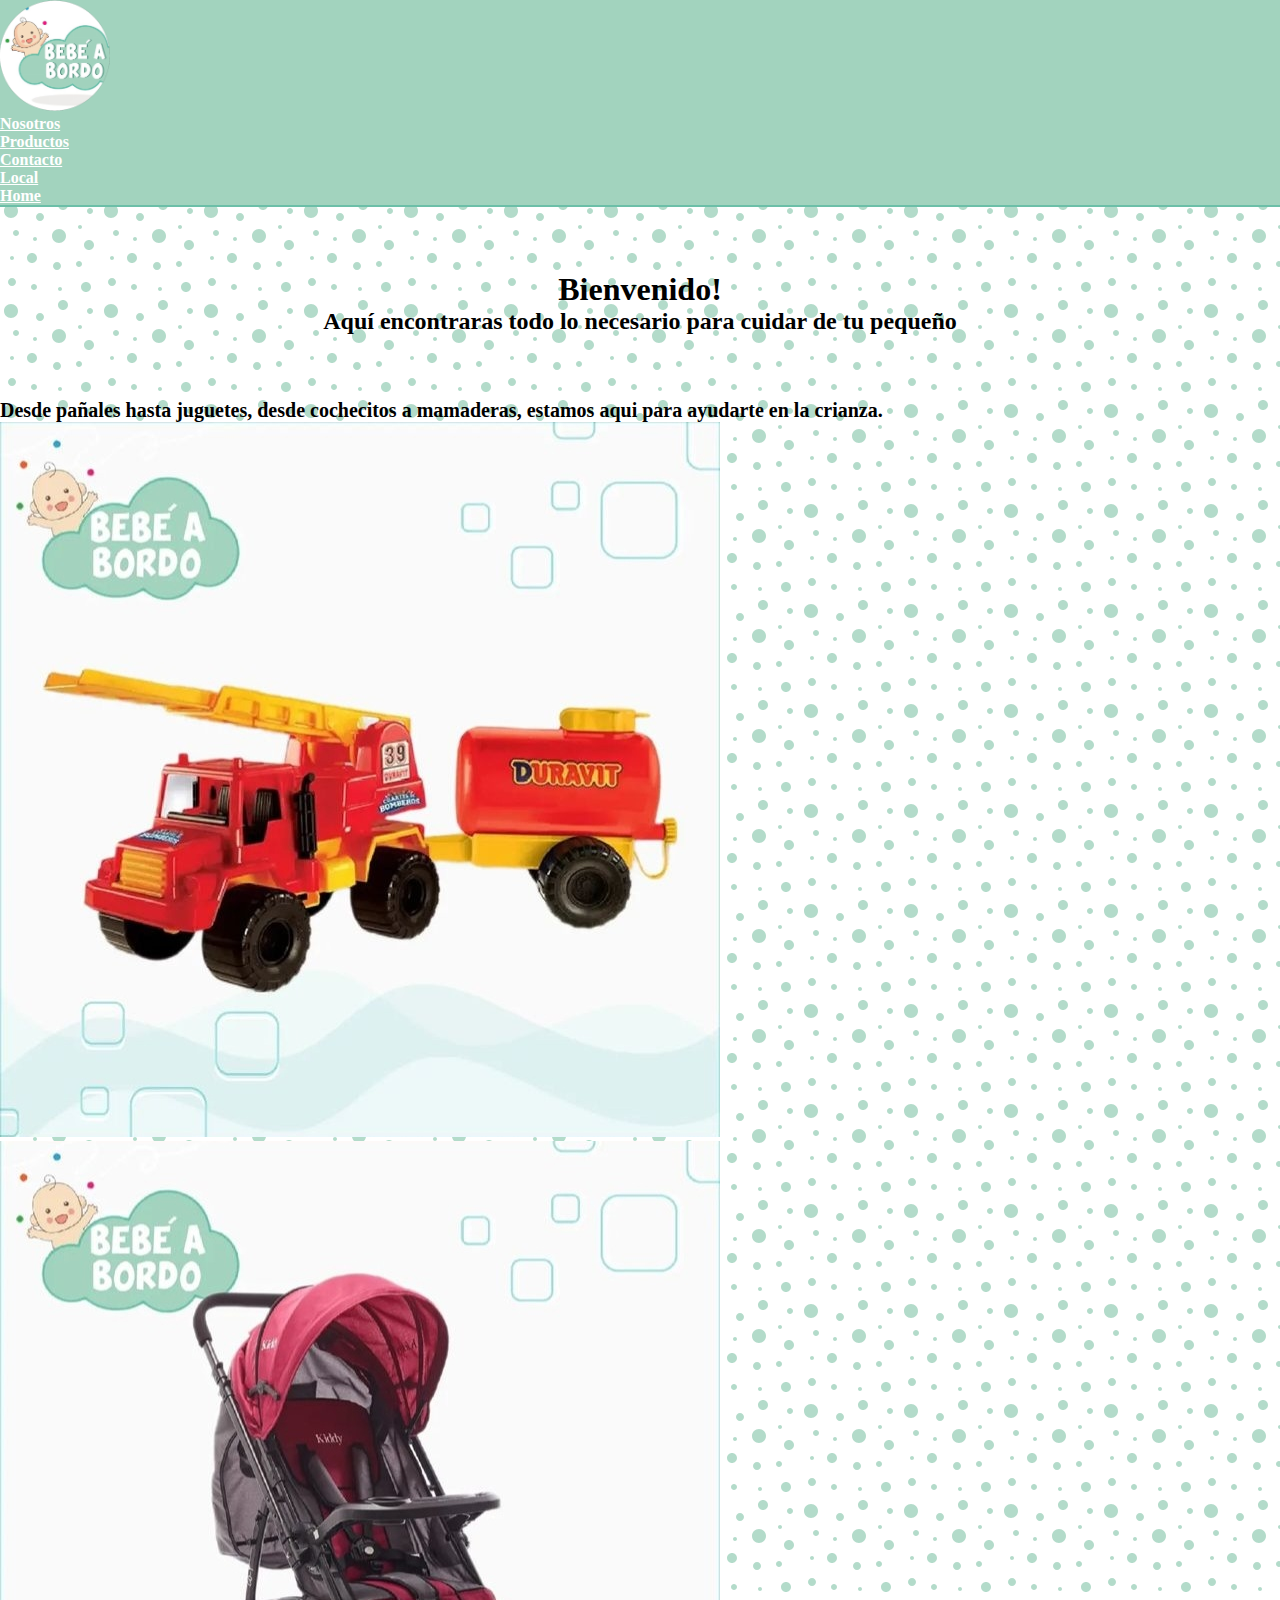
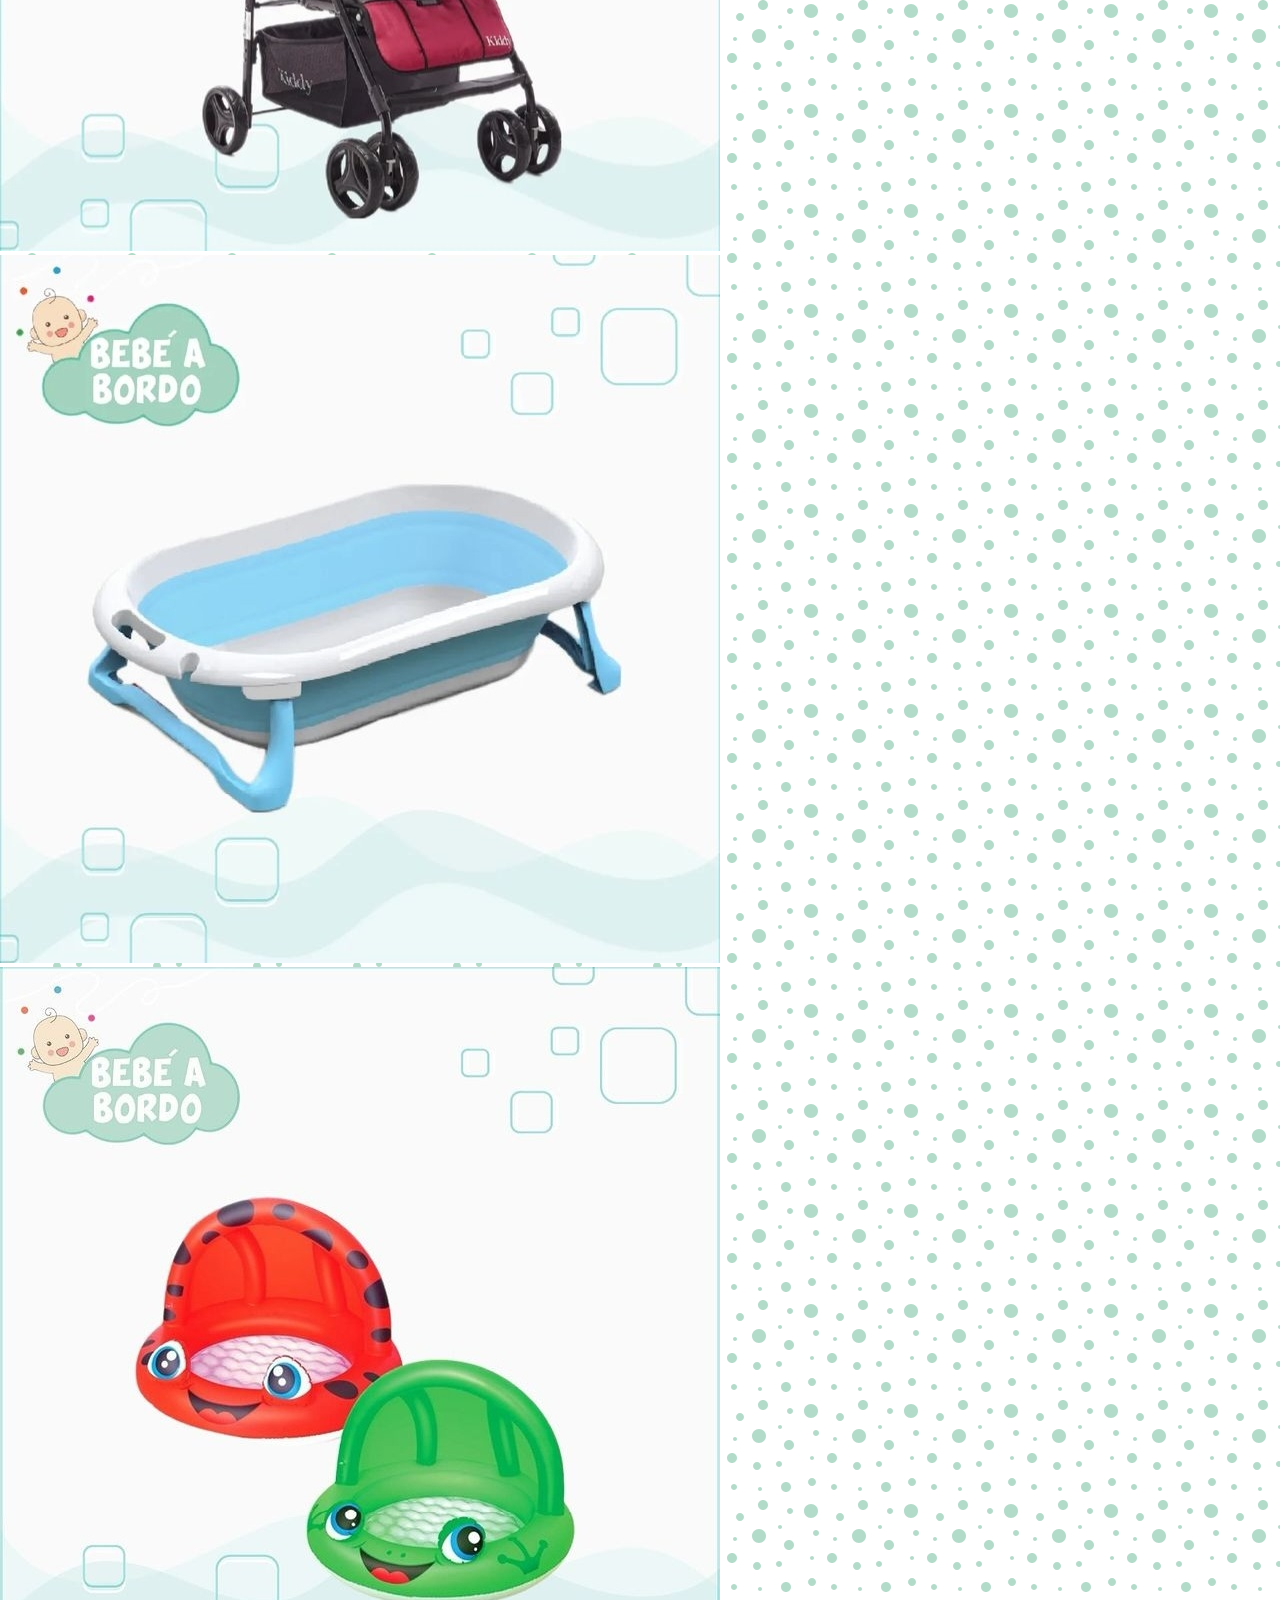
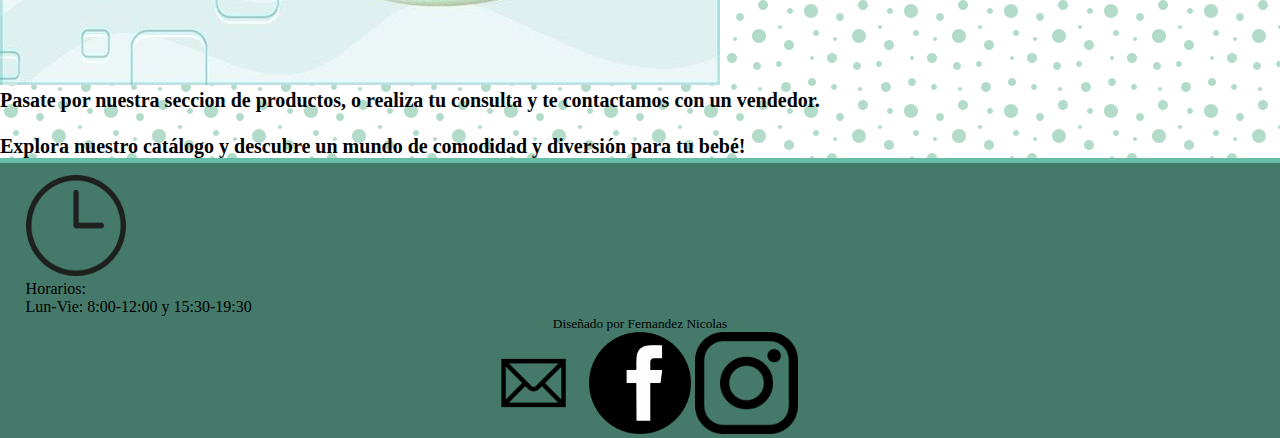
<file: index.html>
<!DOCTYPE html>
<html lang="en">
<head>
    <meta charset="UTF-8">
    <meta name="viewport" content="width=device-width, initial-scale=1.0">
    <meta name="keyword" content="artículos, ropa, accesorios, 
    juguetes, artículos de cuidado, cochecitos, cunas, 
    alimentación, pañales, regalos, seguridad, 
    decoración, infantil, 
    productos ecológicos para bebés, calzado, sillas para el coche de bebé, artículos para el baño">
    <meta name="description" content="Explora nuestra tienda de artículos para bebés. 
    Encuentra todo lo que necesitas para cuidar, vestir y consentir a tu bebé. ¡Envíos rápidos y productos de calidad!">
    <title>Bebé a bordo-Home</title>
    <link href="https://cdn.jsdelivr.net/npm/bootstrap@5.3.2/dist/css/bootstrap.min.css" rel="stylesheet" integrity="sha384-T3c6CoIi6uLrA9TneNEoa7RxnatzjcDSCmG1MXxSR1GAsXEV/Dwwykc2MPK8M2HN" crossorigin="anonymous">
    <link rel="stylesheet" href="./CSS/styles.css">
</head>
<body>
    <header>
        <nav class="navbar">
            <div class="flex-fill">
             <img src="./images/logo.png" name="logo" alt="Bebé a bordo" class="logo img-fluid">
            </div>
            <div class="flex-fill">
                <ul class="list-group list-group-horizontal d-flex justify-content-around">
                    <li class="list-group-item">
                        <a href="./page/nosotros.html" class="text-decoration-none">Nosotros</a>
                    </li>
                    <li class="list-group-item">
                        <a href="./page/productos.html" class="text-decoration-none">Productos</a>
                    </li>
                    <li class="list-group-item">
                        <a href="./page/contacto.html" class="text-decoration-none">Contacto</a>
                    </li>
                    <li class="list-group-item">
                        <a href="./page/local.html" class="text-decoration-none">Local</a>
                    </li>
                    <li class="list-group-item">
                        <a href="./index.html" class="text-decoration-none">Home</a>
                    </li>
                </ul>
            </div>
        </nav>
    </header>
    <main>
        <div class="title">
            <h1>Bienvenido!</h1>
            <h2>Aquí encontraras todo lo necesario para cuidar de tu pequeño</h2>
        </div>
        <div class="container">
        <div class="main-div row">
            <p class="col-6 d-flex align-items-center justify-content-center">
                Desde pañales hasta juguetes, desde cochecitos a mamaderas, estamos aqui para ayudarte en la crianza.
            </p>
            <img src="./images/home1.jpg" alt="juguete" class="img-fluid col-3">
            <img src="./images/home2.jpg" alt="cochecito" class="img-fluid col-3">
            <img src="./images/home3.jpg" alt="local" class="img-fluid col-3">
            <img src="./images/home4.jpg" alt="local2" class="img-fluid col-3">
            <p class="col-6 d-flex align-items-center justify-content-center">
                Pasate por nuestra seccion de productos, o realiza tu consulta y te contactamos con un vendedor.
                <br><br>
                Explora nuestro catálogo y descubre un mundo de comodidad y diversión para tu bebé!
            </p>
        </div>
       </div>
    </main>
    <footer>
        <div class="row">
            <div class="horario col-4">
                <img src="./images/clock.png" alt="Horarios" class="img-fluid ">
                <p>
                    Horarios: <br> Lun-Vie: 8:00-12:00 y 15:30-19:30
                </p>
            </div>
            <div class="diseño col-4">
                <p>
                    Diseñado por Fernandez Nicolas
                </p>
            </div>
            <div class="redes col-4 d-flex flex-column">
                        <a href="https://www.google.com/intl/es-419/gmail/about/"><img src="./images/mail.png" alt="Correo" class="img-fluid"></a>
                    
                        <a href="https://es-la.facebook.com/"><img src="./images/facebook.png" alt="Facebook" class="img-fluid"></a>
                    
                        <a href="https://www.instagram.com/"><img src="./images/instagram.png" alt="Instagram" class="img-fluid"></a>
                    
            </div>
        </div>
    </footer>
    <script src="https://cdn.jsdelivr.net/npm/bootstrap@5.3.2/dist/js/bootstrap.bundle.min.js" integrity="sha384-C6RzsynM9kWDrMNeT87bh95OGNyZPhcTNXj1NW7RuBCsyN/o0jlpcV8Qyq46cDfL" crossorigin="anonymous"></script>
</body>
</html>
</file>
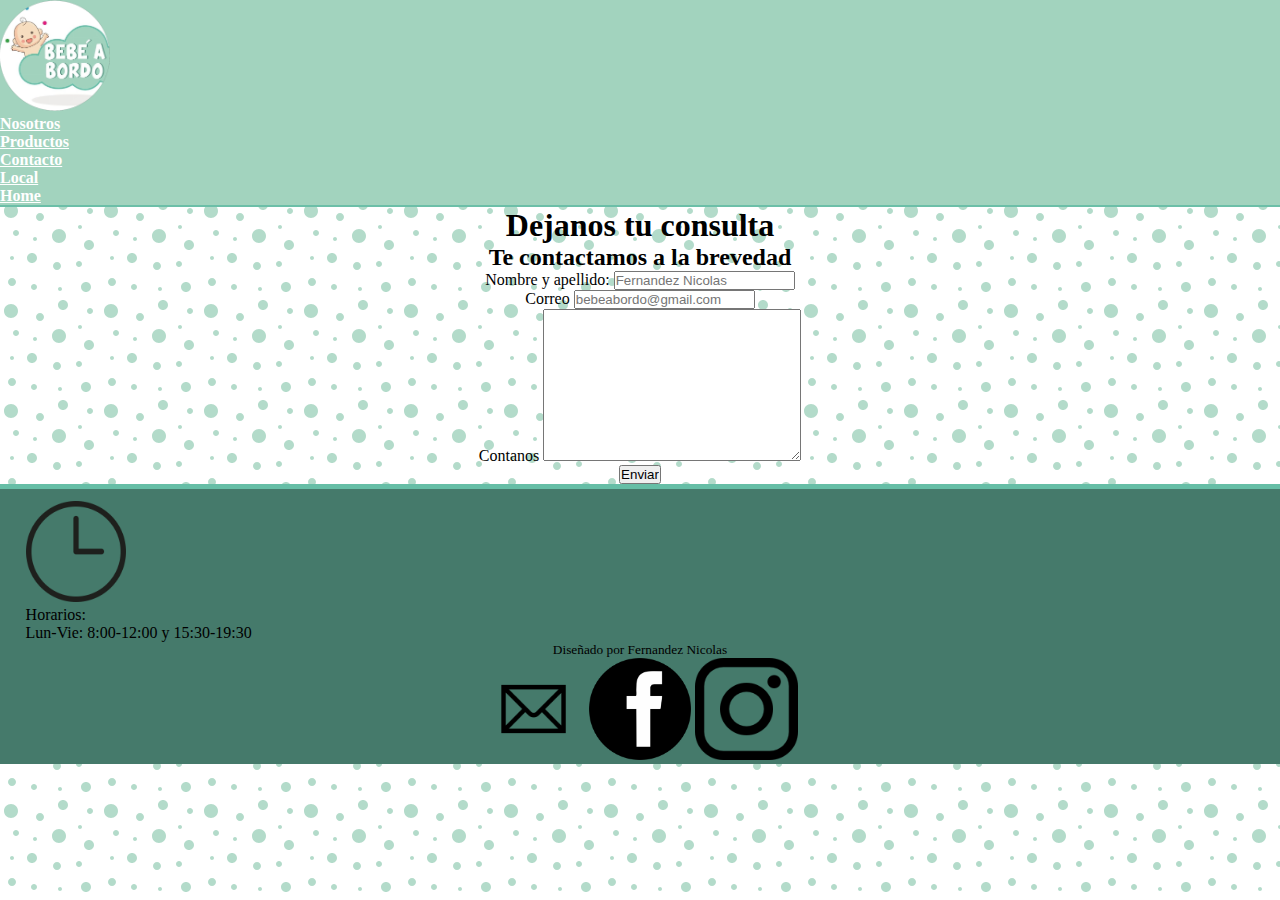
<file: page/contacto.html>
<!DOCTYPE html>
<html lang="en">
    <head>
        <meta charset="UTF-8">
        <meta name="viewport" content="width=device-width, initial-scale=1.0">
        <meta name="keyword" content="artículos, ropa, accesorios, 
    juguetes, artículos de cuidado, cochecitos, cunas, 
    alimentación, pañales, regalos, seguridad, 
    decoración, infantil, 
    productos ecológicos para bebés, calzado, sillas para el coche de bebé, artículos para el baño">
        <title>Bebé a bordo-Contacto</title>
        <link href="https://cdn.jsdelivr.net/npm/bootstrap@5.3.2/dist/css/bootstrap.min.css" rel="stylesheet" integrity="sha384-T3c6CoIi6uLrA9TneNEoa7RxnatzjcDSCmG1MXxSR1GAsXEV/Dwwykc2MPK8M2HN" crossorigin="anonymous">
        <link rel="stylesheet" href="../CSS/styles.css">
    </head>
    <body>
        <header>
            <nav class="navbar">
                <div class="flex-fill">
                 <img src="../images/logo.png" name="logo" alt="Bebé a bordo" class="img-fluid">
                </div>
                <div class="flex-fill">
                    <ul class="list-group list-group-horizontal d-flex justify-content-around">
                        <li class="list-group-item">
                            <a href="./nosotros.html" class="text-decoration-none">Nosotros</a>
                        </li>
                        <li class="list-group-item">
                            <a href="./productos.html" class="text-decoration-none">Productos</a>
                        </li>
                        <li class="list-group-item">
                            <a href="./contacto.html" class="text-decoration-none">Contacto</a>
                        </li>
                        <li class="list-group-item">
                            <a href="./local.html" class="text-decoration-none">Local</a>
                        </li>
                        <li class="list-group-item">
                            <a href="../index.html" class="text-decoration-none">Home</a>
                        </li>
                    </ul>
                </div>
            </nav>
        </header>
        <main class="contacto">
            <h1>Dejanos tu consulta</h1>
            <h2>Te contactamos a la brevedad</h2>
            <div>
                <label for="nombre">Nombre y apellido:</label>
                <input type="text" name="nombre" required placeholder="Fernandez Nicolas"><br>
                <label for="email">Correo</label>
                <input type="email" name="email" required placeholder="bebeabordo@gmail.com"><br>
                <label for="consulta">Contanos </label>
                <textarea name="consulta" id="cs" cols="30" rows="10" required></textarea><br>
                <input type="button" value="Enviar" onclick="">
            </div>
        </main>
        <footer>
            <div class="row">
                <div class="horario col-4">
                    <img src="../images/clock.png" alt="Horarios" class="img-fluid ">
                    <p>
                        Horarios: <br> Lun-Vie: 8:00-12:00 y 15:30-19:30
                    </p>
                </div>
                <div class="diseño col-4">
                    <p>
                        Diseñado por Fernandez Nicolas
                    </p>
                </div>
                <div class="redes col-4 d-flex flex-column">
                            <a href="https://www.google.com/intl/es-419/gmail/about/"><img src="../images/mail.png" alt="Correo" class="img-fluid"></a>
                        
                            <a href="https://es-la.facebook.com/"><img src="../images/facebook.png" alt="Facebook" class="img-fluid"></a>
                        
                            <a href="https://www.instagram.com/"><img src="../images/instagram.png" alt="Instagram" class="img-fluid"></a>
                        
                </div>
            </div>
        </footer>
        <script src="https://cdn.jsdelivr.net/npm/bootstrap@5.3.2/dist/js/bootstrap.bundle.min.js" integrity="sha384-C6RzsynM9kWDrMNeT87bh95OGNyZPhcTNXj1NW7RuBCsyN/o0jlpcV8Qyq46cDfL" crossorigin="anonymous"></script>
    </body>
</html>
</file>
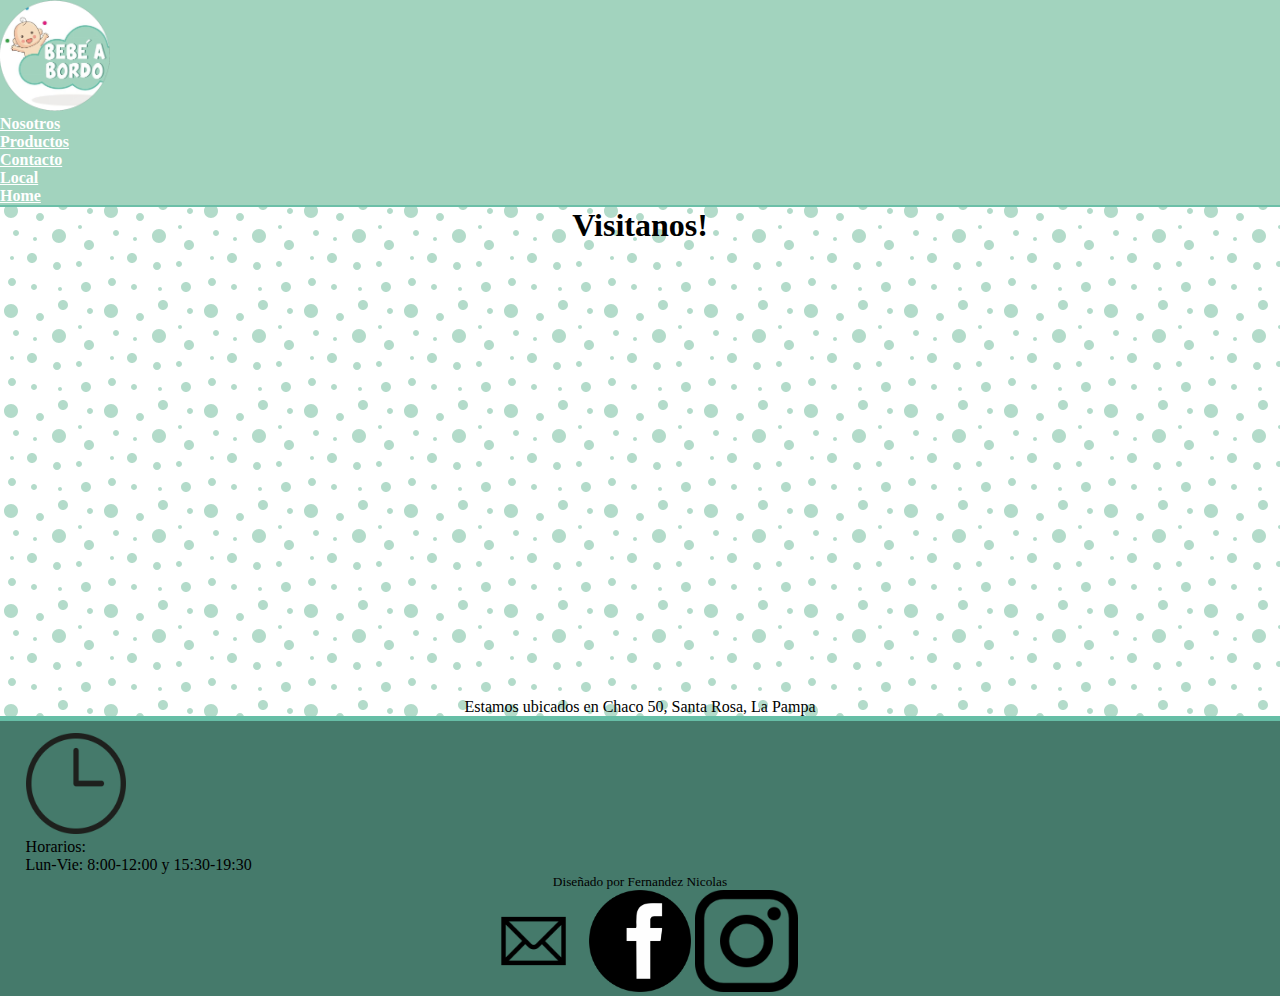
<file: page/local.html>
<!DOCTYPE html>
<html lang="en">
    <head>
        <meta charset="UTF-8">
        <meta name="viewport" content="width=device-width, initial-scale=1.0">
        <meta name="keyword" content="artículos, ropa, accesorios, 
    juguetes, artículos de cuidado, cochecitos, cunas, 
    alimentación, pañales, regalos, seguridad, 
    decoración, infantil, 
    productos ecológicos para bebés, calzado, sillas para el coche de bebé, artículos para el baño">
        <title>Bebé a bordo-Local</title>
        <link href="https://cdn.jsdelivr.net/npm/bootstrap@5.3.2/dist/css/bootstrap.min.css" rel="stylesheet" integrity="sha384-T3c6CoIi6uLrA9TneNEoa7RxnatzjcDSCmG1MXxSR1GAsXEV/Dwwykc2MPK8M2HN" crossorigin="anonymous">
        <link rel="stylesheet" href="../CSS/styles.css">
    </head>
    <body>
        <header>
            <nav class="navbar">
                <div class="flex-fill">
                 <img src="../images/logo.png" name="logo" alt="Bebé a bordo" class="img-fluid">
                </div>
                <div class="flex-fill">
                    <ul class="list-group list-group-horizontal d-flex justify-content-around">
                        <li class="list-group-item">
                            <a href="./nosotros.html" class="text-decoration-none">Nosotros</a>
                        </li>
                        <li class="list-group-item">
                            <a href="./productos.html" class="text-decoration-none">Productos</a>
                        </li>
                        <li class="list-group-item">
                            <a href="./contacto.html" class="text-decoration-none">Contacto</a>
                        </li>
                        <li class="list-group-item">
                            <a href="./local.html" class="text-decoration-none">Local</a>
                        </li>
                        <li class="list-group-item">
                            <a href="../index.html" class="text-decoration-none">Home</a>
                        </li>
                    </ul>
                </div>
            </nav>
        </header>
        <main class="local">
            <h1>Visitanos!</h1>
            <iframe src="https://www.google.com/maps/embed?pb=!1m18!1m12!1m3!1d3202.4181200938297!2d-64.28580762469946!3d-36.616320966555996!2m3!1f0!2f0!3f0!3m2!1i1024!2i768!4f13.1!3m3!1m2!1s0x95c2cdea39e7a70f%3A0x639d7d20144160b2!2sBeb%C3%A9%20a%20bordo!5e0!3m2!1ses-419!2sar!4v1696855109757!5m2!1ses-419!2sar" width="600" height="450" style="border:0;" allowfullscreen="" loading="lazy" referrerpolicy="no-referrer-when-downgrade"></iframe>
            <p>Estamos ubicados en Chaco 50, Santa Rosa, La Pampa</p>
        </main>
        <footer>
            <div class="row">
                <div class="horario col-4">
                    <img src="../images/clock.png" alt="Horarios" class="img-fluid ">
                    <p>
                        Horarios: <br> Lun-Vie: 8:00-12:00 y 15:30-19:30
                    </p>
                </div>
                <div class="diseño col-4">
                    <p>
                        Diseñado por Fernandez Nicolas
                    </p>
                </div>
                <div class="redes col-4 d-flex flex-column">
                            <a href="https://www.google.com/intl/es-419/gmail/about/"><img src="../images/mail.png" alt="Correo" class="img-fluid"></a>
                        
                            <a href="https://es-la.facebook.com/"><img src="../images/facebook.png" alt="Facebook" class="img-fluid"></a>
                        
                            <a href="https://www.instagram.com/"><img src="../images/instagram.png" alt="Instagram" class="img-fluid"></a>
                        
                </div>
            </div>
        </footer>
        <script src="https://cdn.jsdelivr.net/npm/bootstrap@5.3.2/dist/js/bootstrap.bundle.min.js" integrity="sha384-C6RzsynM9kWDrMNeT87bh95OGNyZPhcTNXj1NW7RuBCsyN/o0jlpcV8Qyq46cDfL" crossorigin="anonymous"></script>
    </body>
</html>
</file>
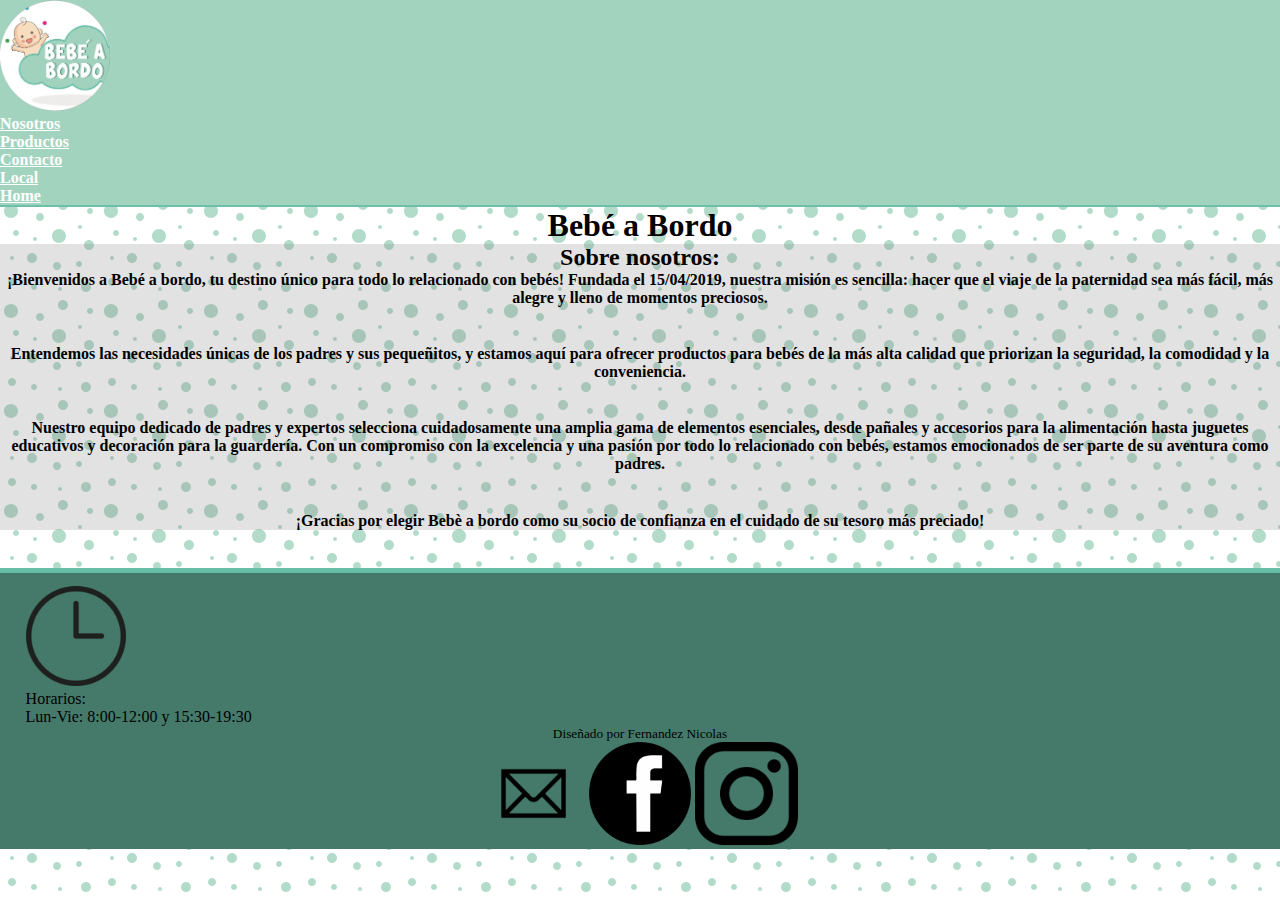
<file: page/nosotros.html>
<!DOCTYPE html>
<html lang="en">
    <head>
        <meta charset="UTF-8">
        <meta name="viewport" content="width=device-width, initial-scale=1.0">
        <meta name="keyword" content="artículos, ropa, accesorios, 
    juguetes, artículos de cuidado, cochecitos, cunas, 
    alimentación, pañales, regalos, seguridad, 
    decoración, infantil, 
    productos ecológicos para bebés, calzado, sillas para el coche de bebé, artículos para el baño">
        <title>Bebé a bordo-Nosotros</title>
        <link href="https://cdn.jsdelivr.net/npm/bootstrap@5.3.2/dist/css/bootstrap.min.css" rel="stylesheet" integrity="sha384-T3c6CoIi6uLrA9TneNEoa7RxnatzjcDSCmG1MXxSR1GAsXEV/Dwwykc2MPK8M2HN" crossorigin="anonymous">
        <link rel="stylesheet" href="../CSS/styles.css">
    </head>
    <body>
        <header>
            <nav class="navbar">
                <div class="flex-fill">
                 <img src="../images/logo.png" name="logo" alt="Bebé a bordo" class="img-fluid">
                </div>
                <div class="flex-fill">
                    <ul class="list-group list-group-horizontal d-flex justify-content-around">
                        <li class="list-group-item">
                            <a href="./nosotros.html" class="text-decoration-none">Nosotros</a>
                        </li>
                        <li class="list-group-item">
                            <a href="./productos.html" class="text-decoration-none">Productos</a>
                        </li>
                        <li class="list-group-item">
                            <a href="./contacto.html" class="text-decoration-none">Contacto</a>
                        </li>
                        <li class="list-group-item">
                            <a href="./local.html" class="text-decoration-none">Local</a>
                        </li>
                        <li class="list-group-item">
                            <a href="../index.html" class="text-decoration-none">Home</a>
                        </li>
                    </ul>
                </div>
            </nav>
        </header>
        <main class="nosotros">
            <h1>Bebé a Bordo</h1>
            <div>
                <h2>Sobre nosotros:</h2>
                <p>
                    ¡Bienvenidos a Bebé a bordo, tu destino único para todo lo relacionado con bebés! 
                    Fundada el 15/04/2019, nuestra misión es sencilla: hacer que el viaje de la paternidad sea más fácil, 
                    más alegre y lleno de momentos preciosos. </p>
                <p> Entendemos las necesidades únicas de los padres y sus pequeñitos, 
                    y estamos aquí para ofrecer productos para bebés de la más alta calidad que priorizan la seguridad, 
                    la comodidad y la conveniencia. </p>
                <p> Nuestro equipo dedicado de padres y expertos selecciona cuidadosamente una amplia gama de elementos esenciales, 
                    desde pañales y accesorios para la alimentación hasta juguetes educativos y decoración para la guardería. 
                    Con un compromiso con la excelencia y una pasión por todo lo relacionado con bebés, 
                    estamos emocionados de ser parte de su aventura como padres. </p>
                <p> ¡Gracias por elegir Bebè a bordo como su socio de confianza en el cuidado de su tesoro más preciado!
                </p>
            </div>
        </main>
        <footer>
            <div class="row">
                <div class="horario col-4">
                    <img src="../images/clock.png" alt="Horarios" class="img-fluid ">
                    <p>
                        Horarios: <br> Lun-Vie: 8:00-12:00 y 15:30-19:30
                    </p>
                </div>
                <div class="diseño col-4">
                    <p>
                        Diseñado por Fernandez Nicolas
                    </p>
                </div>
                <div class="redes col-4 d-flex flex-column">
                            <a href="https://www.google.com/intl/es-419/gmail/about/"><img src="../images/mail.png" alt="Correo" class="img-fluid"></a>
                        
                            <a href="https://es-la.facebook.com/"><img src="../images/facebook.png" alt="Facebook" class="img-fluid"></a>
                        
                            <a href="https://www.instagram.com/"><img src="../images/instagram.png" alt="Instagram" class="img-fluid"></a>
                        
                </div>
            </div>
        </footer>
        <script src="https://cdn.jsdelivr.net/npm/bootstrap@5.3.2/dist/js/bootstrap.bundle.min.js" integrity="sha384-C6RzsynM9kWDrMNeT87bh95OGNyZPhcTNXj1NW7RuBCsyN/o0jlpcV8Qyq46cDfL" crossorigin="anonymous"></script>
    </body>
</html>
</file>
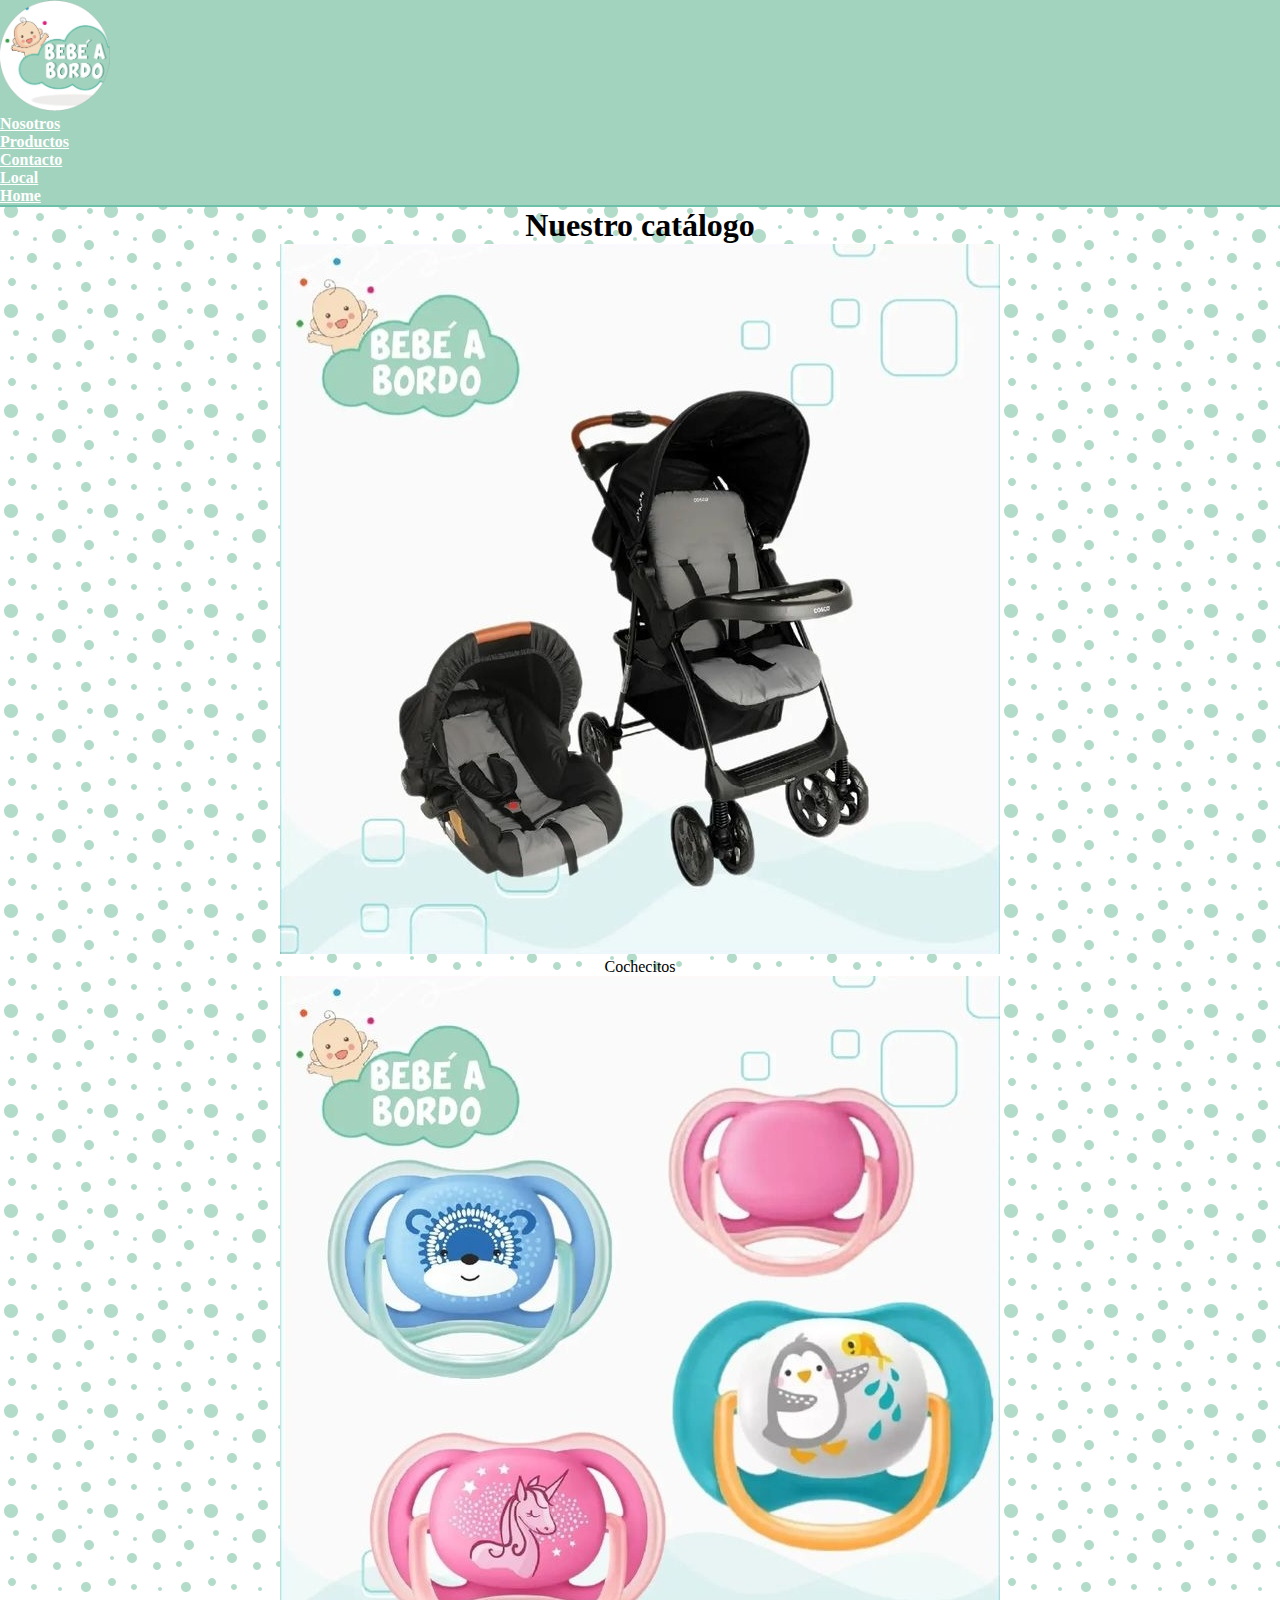
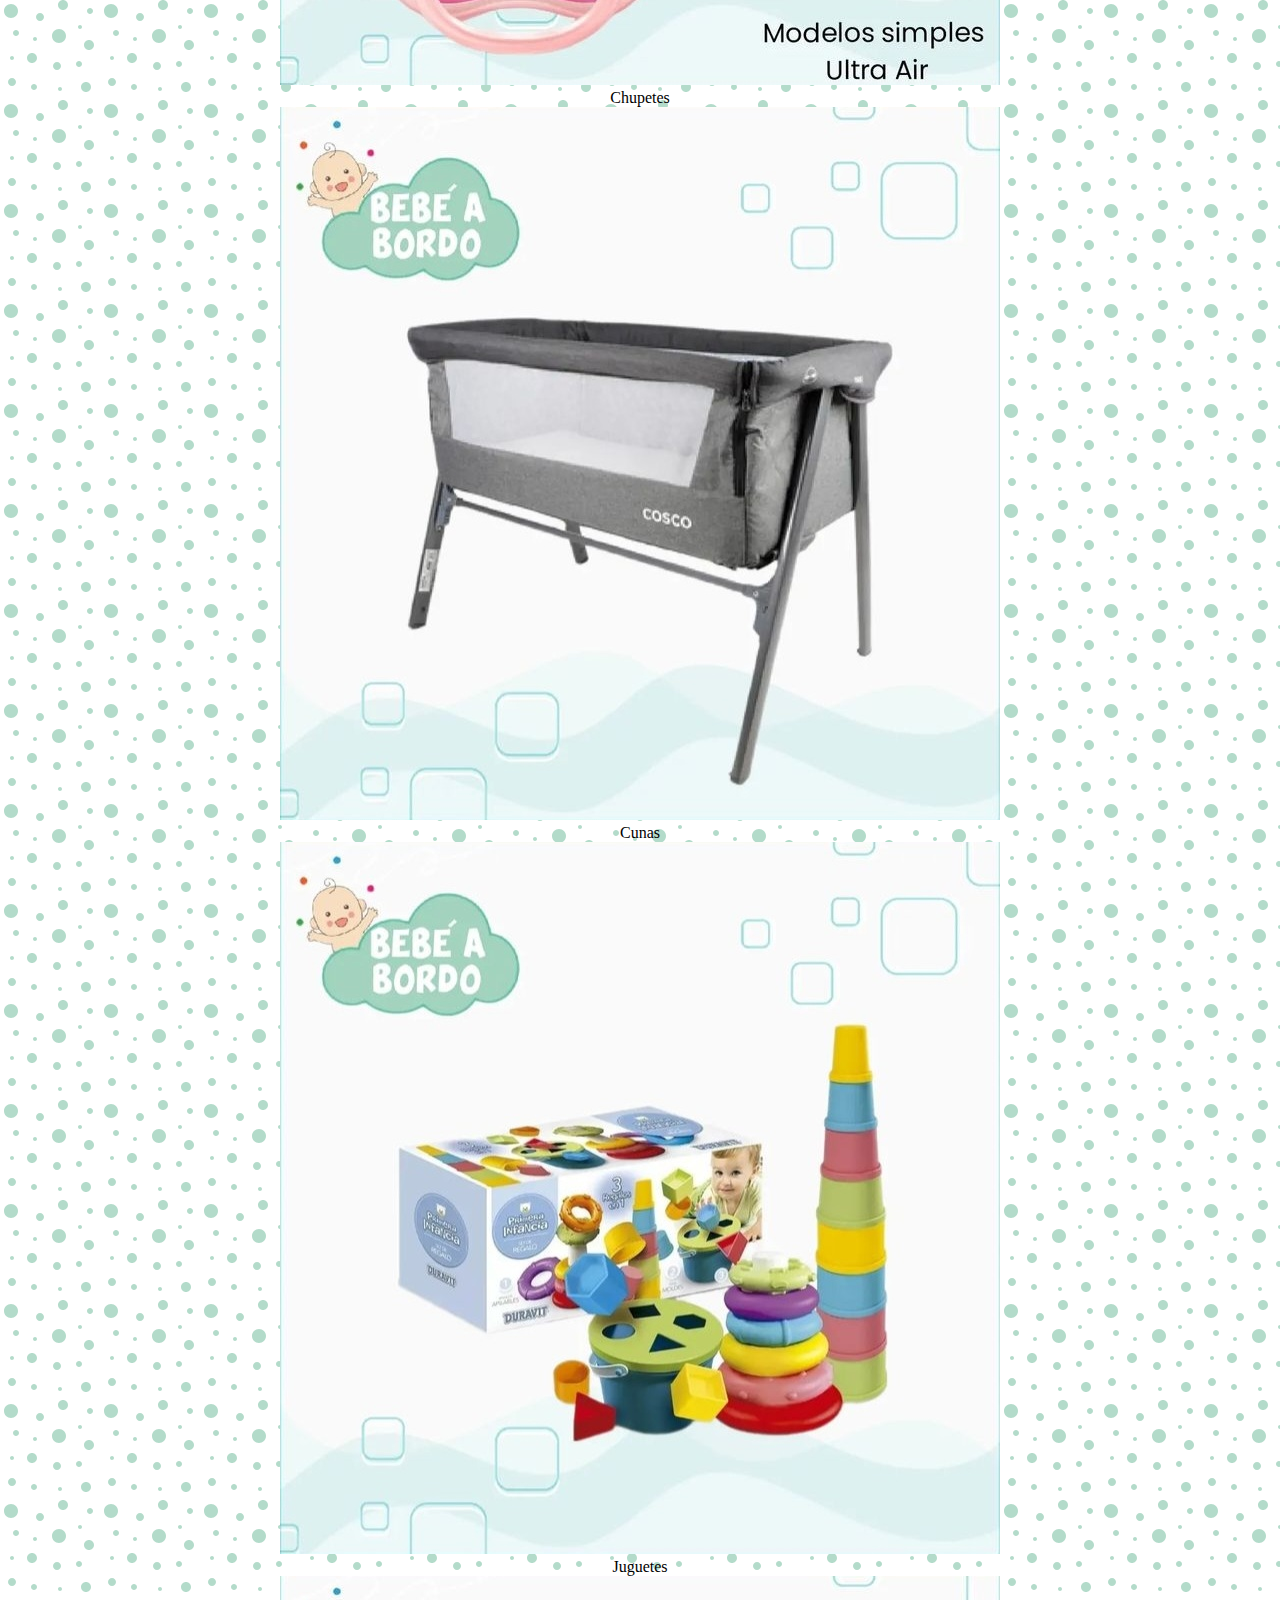
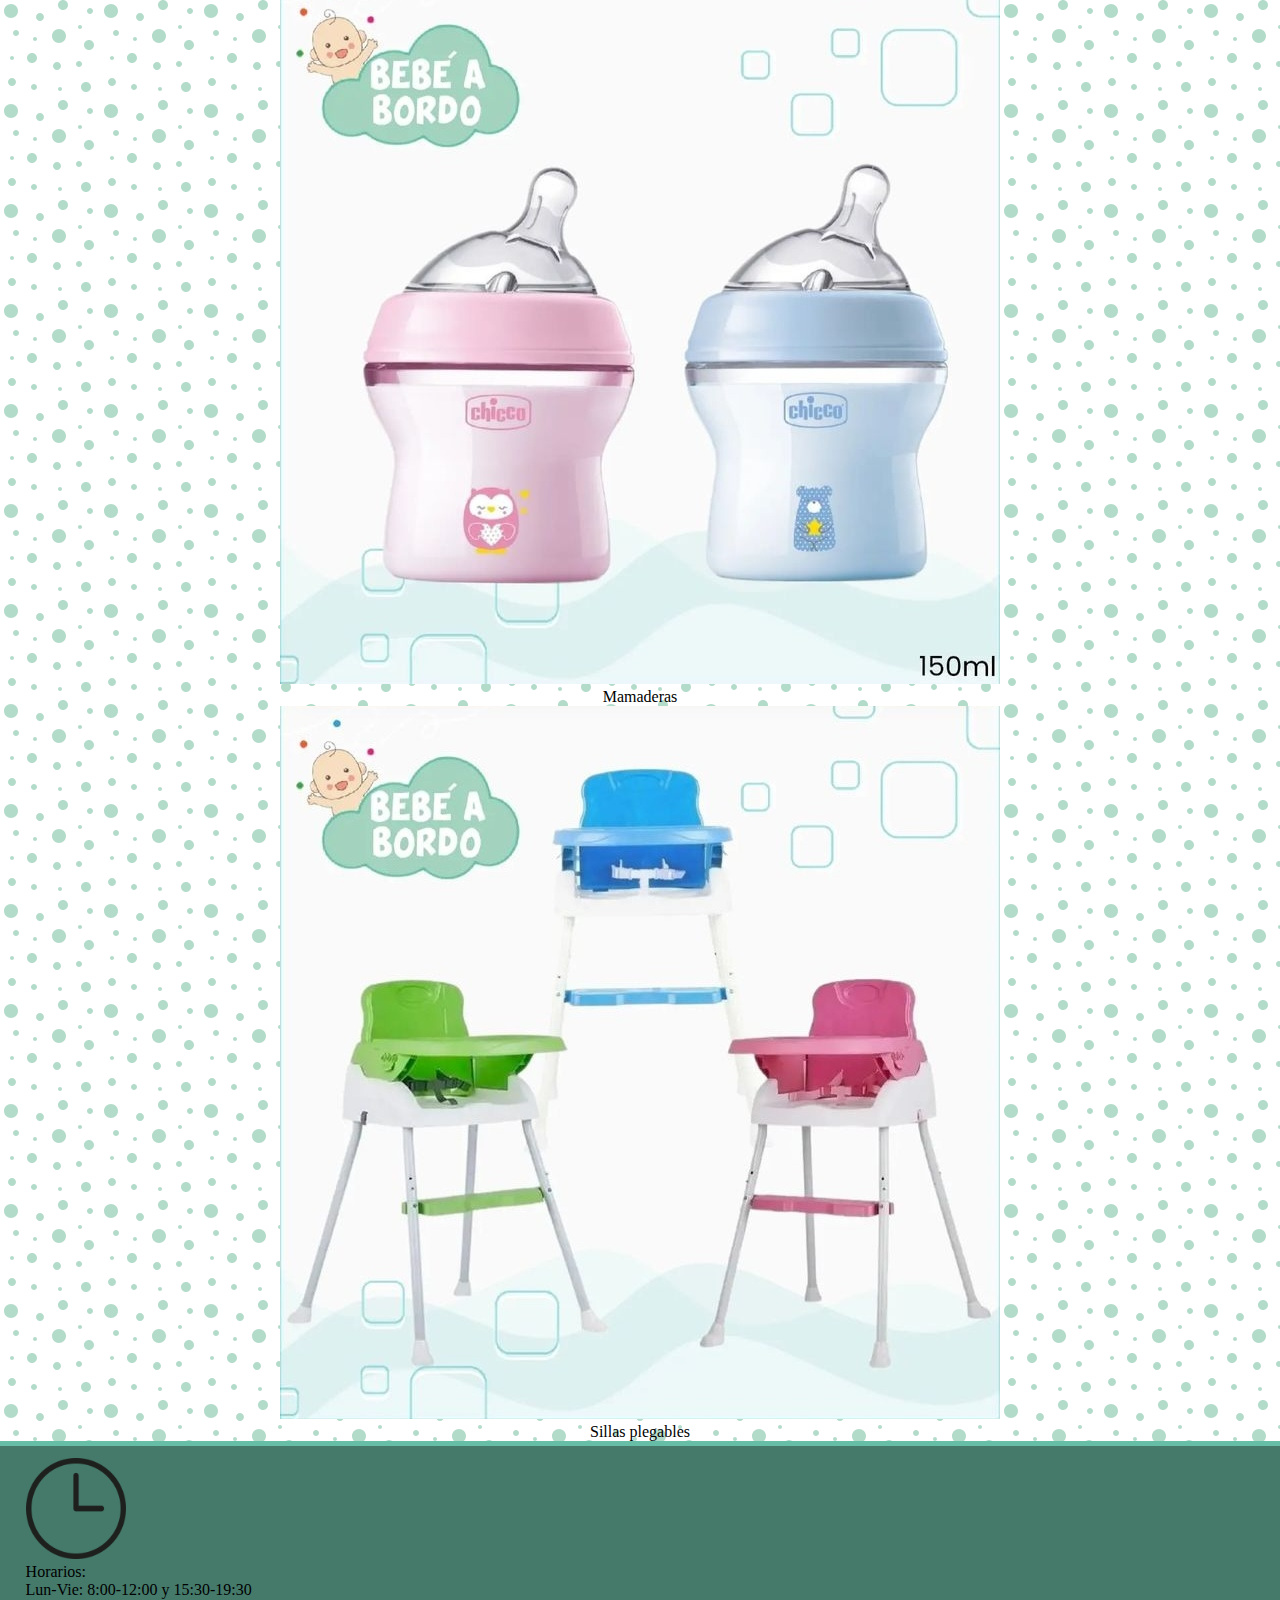
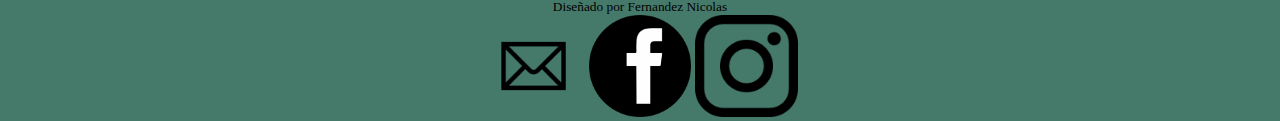
<file: page/productos.html>
<!DOCTYPE html>
<html lang="en">
    <head>
        <meta charset="UTF-8">
        <meta name="viewport" content="width=device-width, initial-scale=1.0">
        <meta name="keyword" content="artículos, ropa, accesorios, 
    juguetes, artículos de cuidado, cochecitos, cunas, 
    alimentación, pañales, regalos, seguridad, 
    decoración, infantil, 
    productos ecológicos para bebés, calzado, sillas para el coche de bebé, artículos para el baño">
        <title>Bebé a bordo-Productos</title>
        <link href="https://cdn.jsdelivr.net/npm/bootstrap@5.3.2/dist/css/bootstrap.min.css" rel="stylesheet" integrity="sha384-T3c6CoIi6uLrA9TneNEoa7RxnatzjcDSCmG1MXxSR1GAsXEV/Dwwykc2MPK8M2HN" crossorigin="anonymous">
        <link rel="stylesheet" href="../CSS/styles.css">
    </head>
    <body>
        <header>
            <nav class="navbar">
                <div class="flex-fill">
                 <img src="../images/logo.png" name="logo" alt="Bebé a bordo" class="img-fluid">
                </div>
                <div class="flex-fill">
                    <ul class="list-group list-group-horizontal d-flex justify-content-around">
                        <li class="list-group-item">
                            <a href="./nosotros.html" class="text-decoration-none">Nosotros</a>
                        </li>
                        <li class="list-group-item">
                            <a href="./productos.html" class="text-decoration-none">Productos</a>
                        </li>
                        <li class="list-group-item">
                            <a href="./contacto.html" class="text-decoration-none">Contacto</a>
                        </li>
                        <li class="list-group-item">
                            <a href="./local.html" class="text-decoration-none">Local</a>
                        </li>
                        <li class="list-group-item">
                            <a href="../index.html" class="text-decoration-none">Home</a>
                        </li>
                    </ul>
                </div>
            </nav>
        </header>
        <main class="productos">
            <h1>Nuestro catálogo</h1>
            <div class="row">
                <div class="card col-3 m-3">
                    <img src="../images/productos/cochecito.jpg" alt="cochecitos" class="img-fluid card-img-top">
                    <p class="card-text">Cochecitos</p>
                </div>
                <div class="card col-3 m-3">
                    <img src="../images/productos/chupete.jpg" alt="chupetes" class="img-fluid card-img-top">
                    <p class="card-text">Chupetes</p>
                </div>
                <div class="card col-3 m-3">
                    <img src="../images/productos/cuna.jpg" alt="cuna" class="img-fluid card-img-top">
                    <p class="card-text">Cunas</p>
                </div>
                <div class="card col-3 m-3">
                    <img src="../images/productos/juguetes.jpg" alt="juguete" class="img-fluid card-img-top">
                    <p class="card-text">Juguetes</p>
                </div>
                <div class="card col-3 m-3">
                    <img src="../images/productos/mamadera.jpg" alt="mamadera" class="img-fluid card-img-top">
                    <p class="card-text">Mamaderas</p>
                </div>
                <div class="card col-3 m-3">
                    <img src="../images/productos/silla.jpg" alt="silla" class="img-fluid card-img-top">
                    <p class="card-text">Sillas plegables</p>
                </div>
            </div>
        </main>
        <footer>
            <div class="row">
                <div class="horario col-4">
                    <img src="../images/clock.png" alt="Horarios" class="img-fluid ">
                    <p>
                        Horarios: <br> Lun-Vie: 8:00-12:00 y 15:30-19:30
                    </p>
                </div>
                <div class="diseño col-4">
                    <p>
                        Diseñado por Fernandez Nicolas
                    </p>
                </div>
                <div class="redes col-4 d-flex flex-column">
                            <a href="https://www.google.com/intl/es-419/gmail/about/"><img src="../images/mail.png" alt="Correo" class="img-fluid"></a>
                        
                            <a href="https://es-la.facebook.com/"><img src="../images/facebook.png" alt="Facebook" class="img-fluid"></a>
                        
                            <a href="https://www.instagram.com/"><img src="../images/instagram.png" alt="Instagram" class="img-fluid"></a>
                        
                </div>
            </div>
        </footer>
        <script src="https://cdn.jsdelivr.net/npm/bootstrap@5.3.2/dist/js/bootstrap.bundle.min.js" integrity="sha384-C6RzsynM9kWDrMNeT87bh95OGNyZPhcTNXj1NW7RuBCsyN/o0jlpcV8Qyq46cDfL" crossorigin="anonymous"></script>
    </body>
</html>
</file>
<file: CSS/styles.css>
@charset "UTF-8";
@import url("https://fonts.googleapis.com/css2?family=Kanit&family=Montserrat&family=Roboto+Condensed:wght@400;700&display=swap");
@import url("https://fonts.googleapis.com/css2?family=Montserrat&family=Roboto+Condensed:wght@400;700&display=swap");
* {
  padding: 0;
  margin: 0;
}

/* Fuentes */
/* font-family: 'Kanit', sans-serif; */
/* font-family: 'Montserrat', sans-serif; */
body {
  background-color: #ffffff;
  background-image: url("data:image/svg+xml,%3Csvg width='100' height='100' viewBox='0 0 100 100' xmlns='http://www.w3.org/2000/svg'%3E%3Cpath d='M11 18c3.866 0 7-3.134 7-7s-3.134-7-7-7-7 3.134-7 7 3.134 7 7 7zm48 25c3.866 0 7-3.134 7-7s-3.134-7-7-7-7 3.134-7 7 3.134 7 7 7zm-43-7c1.657 0 3-1.343 3-3s-1.343-3-3-3-3 1.343-3 3 1.343 3 3 3zm63 31c1.657 0 3-1.343 3-3s-1.343-3-3-3-3 1.343-3 3 1.343 3 3 3zM34 90c1.657 0 3-1.343 3-3s-1.343-3-3-3-3 1.343-3 3 1.343 3 3 3zm56-76c1.657 0 3-1.343 3-3s-1.343-3-3-3-3 1.343-3 3 1.343 3 3 3zM12 86c2.21 0 4-1.79 4-4s-1.79-4-4-4-4 1.79-4 4 1.79 4 4 4zm28-65c2.21 0 4-1.79 4-4s-1.79-4-4-4-4 1.79-4 4 1.79 4 4 4zm23-11c2.76 0 5-2.24 5-5s-2.24-5-5-5-5 2.24-5 5 2.24 5 5 5zm-6 60c2.21 0 4-1.79 4-4s-1.79-4-4-4-4 1.79-4 4 1.79 4 4 4zm29 22c2.76 0 5-2.24 5-5s-2.24-5-5-5-5 2.24-5 5 2.24 5 5 5zM32 63c2.76 0 5-2.24 5-5s-2.24-5-5-5-5 2.24-5 5 2.24 5 5 5zm57-13c2.76 0 5-2.24 5-5s-2.24-5-5-5-5 2.24-5 5 2.24 5 5 5zm-9-21c1.105 0 2-.895 2-2s-.895-2-2-2-2 .895-2 2 .895 2 2 2zM60 91c1.105 0 2-.895 2-2s-.895-2-2-2-2 .895-2 2 .895 2 2 2zM35 41c1.105 0 2-.895 2-2s-.895-2-2-2-2 .895-2 2 .895 2 2 2zM12 60c1.105 0 2-.895 2-2s-.895-2-2-2-2 .895-2 2 .895 2 2 2z' fill='%23a2d3be' fill-opacity='0.81' fill-rule='evenodd'/%3E%3C/svg%3E");
}

/* Header */
header {
  background-color: #a2d3be;
  border-bottom: 2px solid #6cbfa8;
}
header nav .img-fluid {
  width: 110px;
}
header ul li a {
  background-color: #a2d3be;
  color: #ffffff;
  font-weight: bold;
}
header .list-group-item {
  border: 0;
  background-color: #a2d3be;
}
header .list-group-item :hover {
  border-bottom: 2px solid #6cbfa8;
}

/* Main */
.title {
  text-align: center;
  margin-bottom: 5%;
  margin-top: 5%;
}

.main-div p {
  font-size: 20px;
  font-weight: bold;
}
.main-div p .img-fluid {
  margin-bottom: 6%;
}

/* Footer */
footer {
  border-top: 5px solid #66bea6;
  background-color: #457a6b;
  margin: 0px 0%;
}
footer .img-fluid {
  width: 8%;
}
footer .row {
  text-align: center;
  width: 100%;
}
footer .horario {
  text-align: start;
  padding-left: 2%;
  padding-top: 1%;
}
footer .diseño p {
  position: relative;
  top: 70%;
  font-size: smaller;
}
footer .redes a {
  text-align: end;
}

/* Nosotros */
.nosotros {
  text-align: center;
}
.nosotros div {
  background-color: rgba(128, 128, 128, 0.226);
}
.nosotros p {
  margin-bottom: 3%;
  font-weight: bold;
}

/* Productos */
.productos {
  text-align: center;
  align-items: center;
}
.productos .img-fluid:hover {
  border: solid 2px rgb(31, 209, 31);
}

/* Contacto */
.contacto {
  text-align: center;
  align-items: center;
}

/* Local */
.local {
  text-align: center;
  align-items: center;
}
.local iframe {
  width: 100%;
}

@media screen and (max-width: 480px) {
  .flex-fill {
    border-right: 1px solid #ffffff;
  }
  .flex-fill ul {
    flex-direction: column;
  }
  footer .diseño {
    position: relative;
    bottom: 20px;
  }
  footer .redes img {
    width: 30px;
    padding-top: 10px;
  }
  footer .horario {
    position: relative;
    left: 5px;
  }
  .main-div {
    flex-direction: column;
    align-items: center;
  }
  .main-div p {
    width: auto;
    text-align: center;
  }
  .main-div img {
    width: 70%;
    margin-bottom: 2%;
  }
  .productos .row {
    width: 100%;
    flex-direction: column;
    align-items: center;
  }
  .productos .row .card {
    width: 80%;
  }
}

/*# sourceMappingURL=styles.css.map */
</file>
